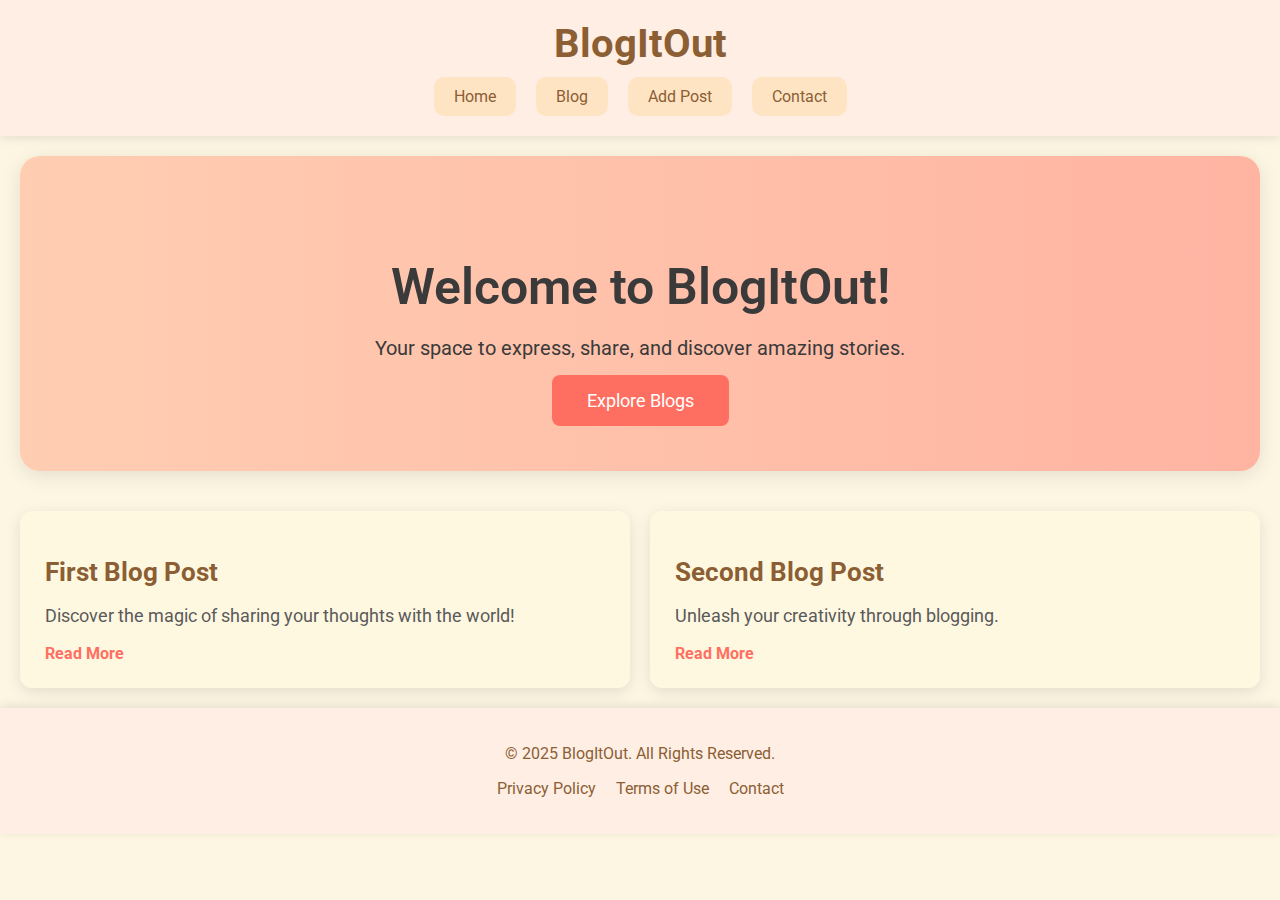
<file: index.html>
<!DOCTYPE html>
<html lang="en">
<head>
    <meta charset="UTF-8">
    <meta name="viewport" content="width=device-width, initial-scale=1.0">
    <link href="https://fonts.googleapis.com/css2?family=Roboto:wght@300;400;700&display=swap" rel="stylesheet">
    <link rel="stylesheet" href="style.css">
    <title>BlogItOut</title>
</head>
<body>
    <header>
        <h1>BlogItOut</h1>
        <nav>
            <a href="index.html">Home</a>
<a href="blog.html">Blog</a>
<a href="add-post.html">Add Post</a>
<a href="contact.html">Contact</a>   
        </nav>
    </header>

    <main>
        <section class="hero">
            <h2>Welcome to BlogItOut!</h2>
            <p>Your space to express, share, and discover amazing stories.</p>
            <a href="blog.html" class="btn">Explore Blogs</a>
        </section>

        <section class="blog-posts">
            <div class="post">
                <h2>First Blog Post</h2>
                <p>Discover the magic of sharing your thoughts with the world!</p>
                <a href="#" class="read-more">Read More</a>
            </div>
            <div class="post">
                <h2>Second Blog Post</h2>
                <p>Unleash your creativity through blogging.</p>
                <a href="#" class="read-more">Read More</a>
            </div>
        </section>
    </main>

    <footer>
        <p>&copy; 2025 BlogItOut. All Rights Reserved.</p>
        <ul>
            <li><a href="#">Privacy Policy</a></li>
            <li><a href="#">Terms of Use</a></li>
            <li><a href="#">Contact</a></li>
        </ul>
    </footer>
    <script src="script.js"></script>
</body>
</html
</file>
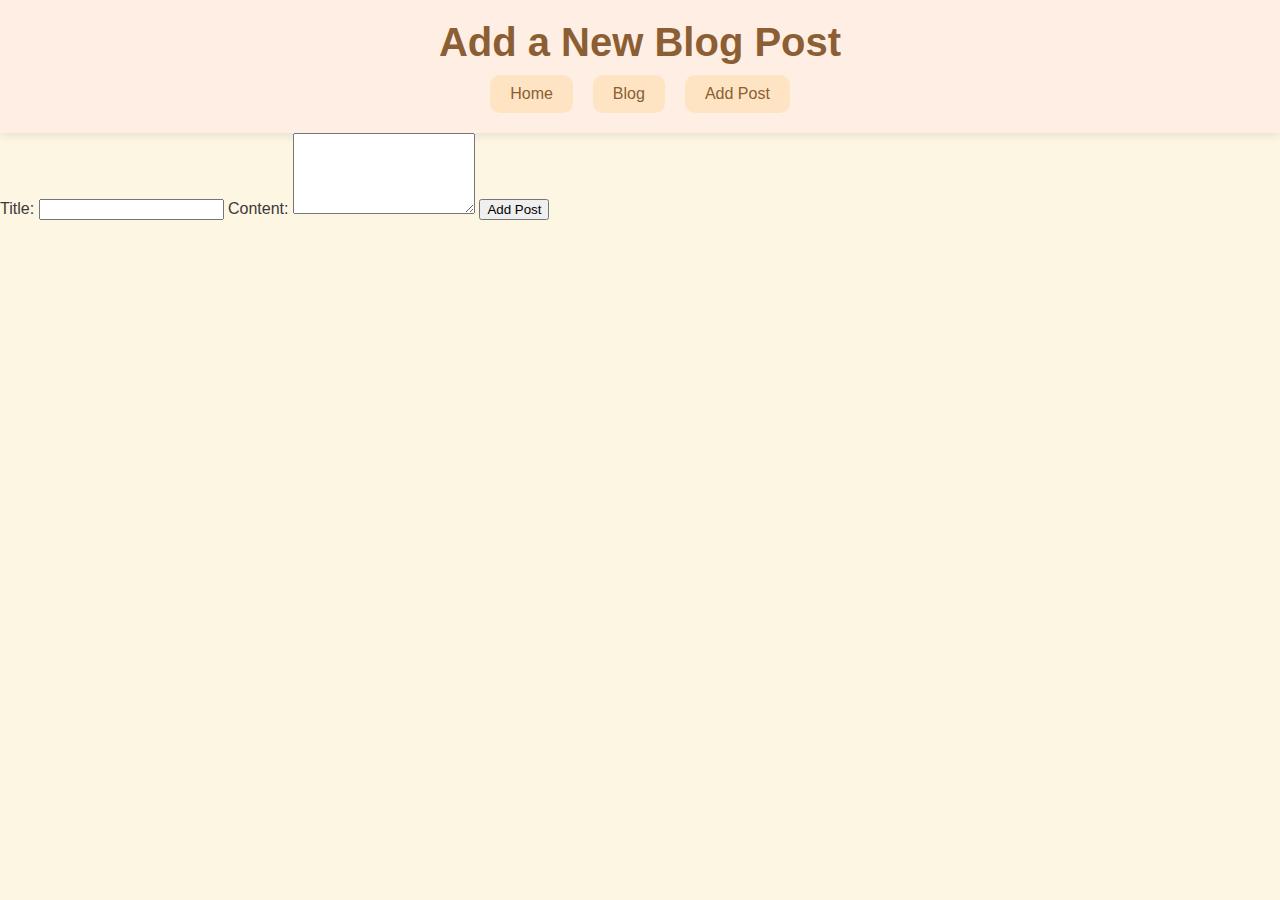
<file: add-post.html>
<!DOCTYPE html>
<html lang="en">
<head>
    <meta charset="UTF-8">
    <meta name="viewport" content="width=device-width, initial-scale=1.0">
    <link rel="stylesheet" href="style.css">
    <title>Add a New Post</title>
</head>
<body>
    <header>
        <h1>Add a New Blog Post</h1>
        <nav>
            <a href="index.html">Home</a>
            <a href="blog.html">Blog</a>
            <a href="add-post.html">Add Post</a>
        </nav>
    </header>

    <main>
        <form action="#">
            <label for="title">Title:</label>
            <input type="text" id="title" name="title" required>

            <label for="content">Content:</label>
            <textarea id="content" name="content" rows="5" required></textarea>

            <button type="submit">Add Post</button>
        </form>
    </main>
</body>
</html>
</file>
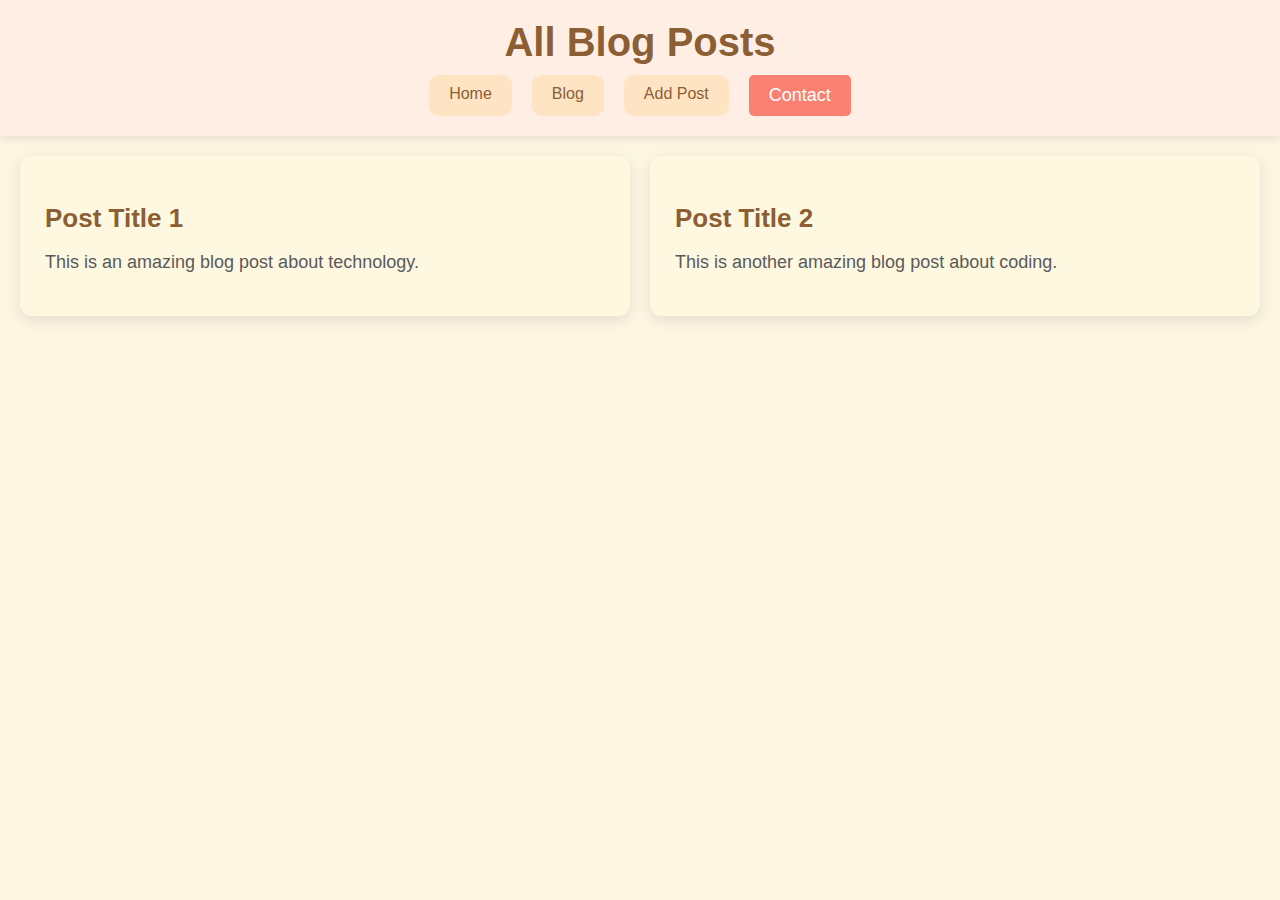
<file: blog.html>
<!DOCTYPE html>
<html lang="en">
<head>
    <meta charset="UTF-8">
    <meta name="viewport" content="width=device-width, initial-scale=1.0">
    <link rel="stylesheet" href="style.css">
    <title>Blog Posts</title>
</head>
<body>
    <header>
        <h1>All Blog Posts</h1>
        <nav>
            <a href="index.html">Home</a>
            <a href="blog.html">Blog</a>
            <a href="add-post.html">Add Post</a>
            <a href="contact.html" class="contact-btn">Contact</a>

        </nav>
    </header>

    <main>
        <section class="blog-posts">
            <div class="post">
                <h2>Post Title 1</h2>
                <p>This is an amazing blog post about technology.</p>
            </div>
            <div class="post">
                <h2>Post Title 2</h2>
                <p>This is another amazing blog post about coding.</p>
            </div>
        </section>
    </main>
</body>
</html>
</file>
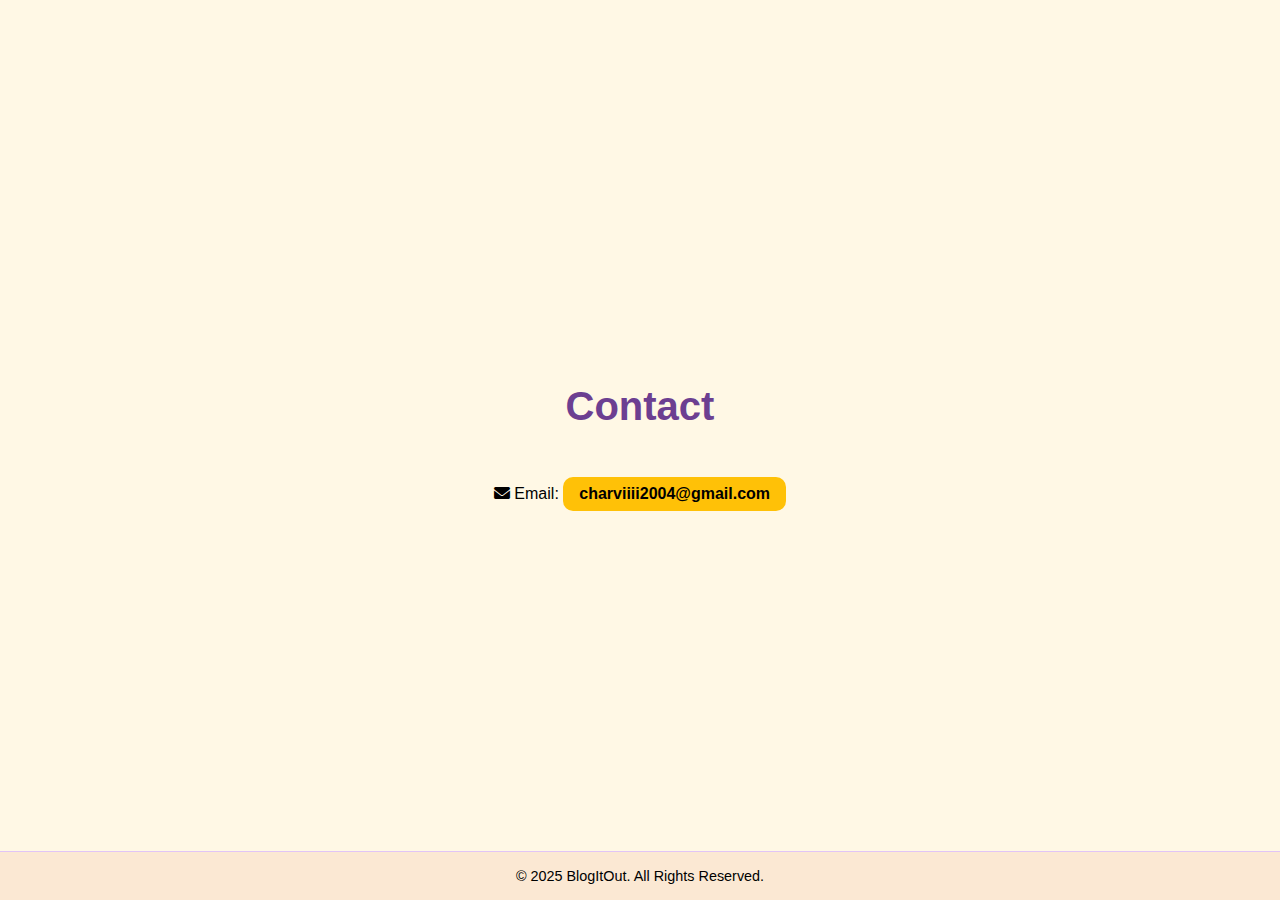
<file: contact.html>
<!DOCTYPE html>
<html lang="en">
<head>
    <meta charset="UTF-8">
    <meta name="viewport" content="width=device-width, initial-scale=1.0">
    <title>Contact</title>
    <link rel="stylesheet" href="https://cdnjs.cloudflare.com/ajax/libs/font-awesome/6.0.0/css/all.min.css">
    <style>
        body {
            display: flex;
            flex-direction: column;
            align-items: center;
            justify-content: center;
            min-height: 100vh; /* Ensure full viewport height */
            margin: 0;
            background-color: #FFF8E5; /* Light cream background */
            font-family: 'Arial', sans-serif;
        }
        
        h1 {
            font-size: 2.5rem;
            color: #6C3F91; /* A nice purple shade */
            margin-bottom: 1rem;
            text-align: center;
        }
        
        .email-section {
            text-align: center;
            margin: 1rem 0;
        }
        
        .email-link {
            display: inline-block;
            padding: 0.5rem 1rem;
            background-color: #FFC107; /* Bright yellow */
            color: #000;
            text-decoration: none;
            border-radius: 10px;
            font-weight: bold;
            transition: background-color 0.3s;
        }
        .email-link:hover {
            background-color: #FF9800; 
            color: #fff;
        }
        
        footer {
            text-align: center;
            padding: 1rem;
            background-color: #FBE8D3; /* Light beige */
            color: black;
            border-top: 1px solid #E1C4F6;
            font-size: 0.9rem;
            width: 100%;
            position: fixed;
            bottom: 0;
        }        
    </style>
</head>
<body>
    <h1>Contact</h1>
    <div class="email-section">
        <p><i class="fas fa-envelope"></i> Email: 
            <a href="mailto:charviiii2004@gmail.com" class="email-link">charviiii2004@gmail.com</a>
        </p>
    </div>
    <footer>
        &copy; 2025 BlogItOut. All Rights Reserved.
    </footer>
</body>
</html>
</file>
<file: style.css>
/* Global Styles */
body {
    font-family: 'Roboto', sans-serif;
    margin: 0;
    padding: 0;
    background-color: #FDF6E3;
    color: #3A3A3A;
}

header {
    background-color: #FFEEE4;
    color: #8B5E34;
    padding: 20px;
    text-align: center;
    box-shadow: 0 2px 10px rgba(0, 0, 0, 0.1);
}

header h1 {
    font-size: 40px;
    margin: 0;
    font-weight: 700;
}

.contact-btn {
    display: inline-block;
    padding: 10px 20px;
    background-color: #FA8072;
    color: white;
    text-decoration: none;
    border-radius: 5px;
    font-size: 18px;
    transition: background-color 0.3s;
}

.contact-btn:hover {
    background-color: #FF6347;
}

nav {
    display: flex;
    justify-content: center;
    flex-wrap: wrap;
    gap: 10px;
    margin-top: 10px;
}
nav a {
    color: #8B5E34;
    text-decoration: none;
    padding: 10px 20px;
    background-color: #FFE4C4;
    border-radius: 10px;
    margin: 0 5px;
    transition: background-color 0.3s, transform 0.2s;
}

nav a:hover {
    background-color: #FFD1A9;
    transform: scale(1.05);
}

/* Hero Section */
.hero {
    text-align: center;
    padding: 60px 20px;
    background: linear-gradient(to right, #FFCDB2, #FFB4A2);
    color: #3A3A3A;
    border-radius: 20px;
    margin: 20px;
    box-shadow: 0 4px 20px rgba(0, 0, 0, 0.1);
}

.hero h2 {
    font-size: 50px;
    margin-bottom: 20px;
    font-weight: 600;
}

.hero p {
    font-size: 20px;
    margin-bottom: 30px;
}

.hero .btn {
    background-color: #FF6F61;
    color: white;
    padding: 15px 35px;
    text-decoration: none;
    font-size: 18px;
    border-radius: 8px;
    transition: background-color 0.3s, transform 0.2s;
}

.hero .btn:hover {
    background-color: #FF4F4F;
    transform: scale(1.1);
}

/* Blog Posts Section */
.blog-posts {
    display: grid;
    grid-template-columns: repeat(auto-fit, minmax(300px, 1fr));
    gap: 20px;
    padding: 20px;
}

.post {
    background-color: #FFF8E1;
    border-radius: 12px;
    box-shadow: 0 4px 15px rgba(0, 0, 0, 0.1);
    padding: 25px;
    transition: transform 0.2s, box-shadow 0.2s;
}

.post:hover {
    transform: scale(1.03);
    box-shadow: 0 6px 20px rgba(0, 0, 0, 0.15);
}

.post h2 {
    font-size: 26px;
    margin-bottom: 12px;
    color: #8B5E34;
}

.post p {
    font-size: 18px;
    color: #5A5A5A;
}

.read-more {
    color: #FF6F61;
    text-decoration: none;
    font-weight: bold;
}

.read-more:hover {
    text-decoration: underline;
}

/* Footer */
footer {
    background-color: #FFEEE4;
    color: #8B5E34;
    padding: 20px;
    text-align: center;
    box-shadow: 0 -2px 10px rgba(0, 0, 0, 0.1);
}

footer ul {
    list-style: none;
    padding: 0;
    display: flex;
    justify-content: center;
    gap: 20px;
}

footer ul li a {
    color: #8B5E34;
    text-decoration: none;
    font-size: 16px;
    transition: color 0.3s;
}

footer ul li a:hover {
    color: #FF6F61;
}
</file>
